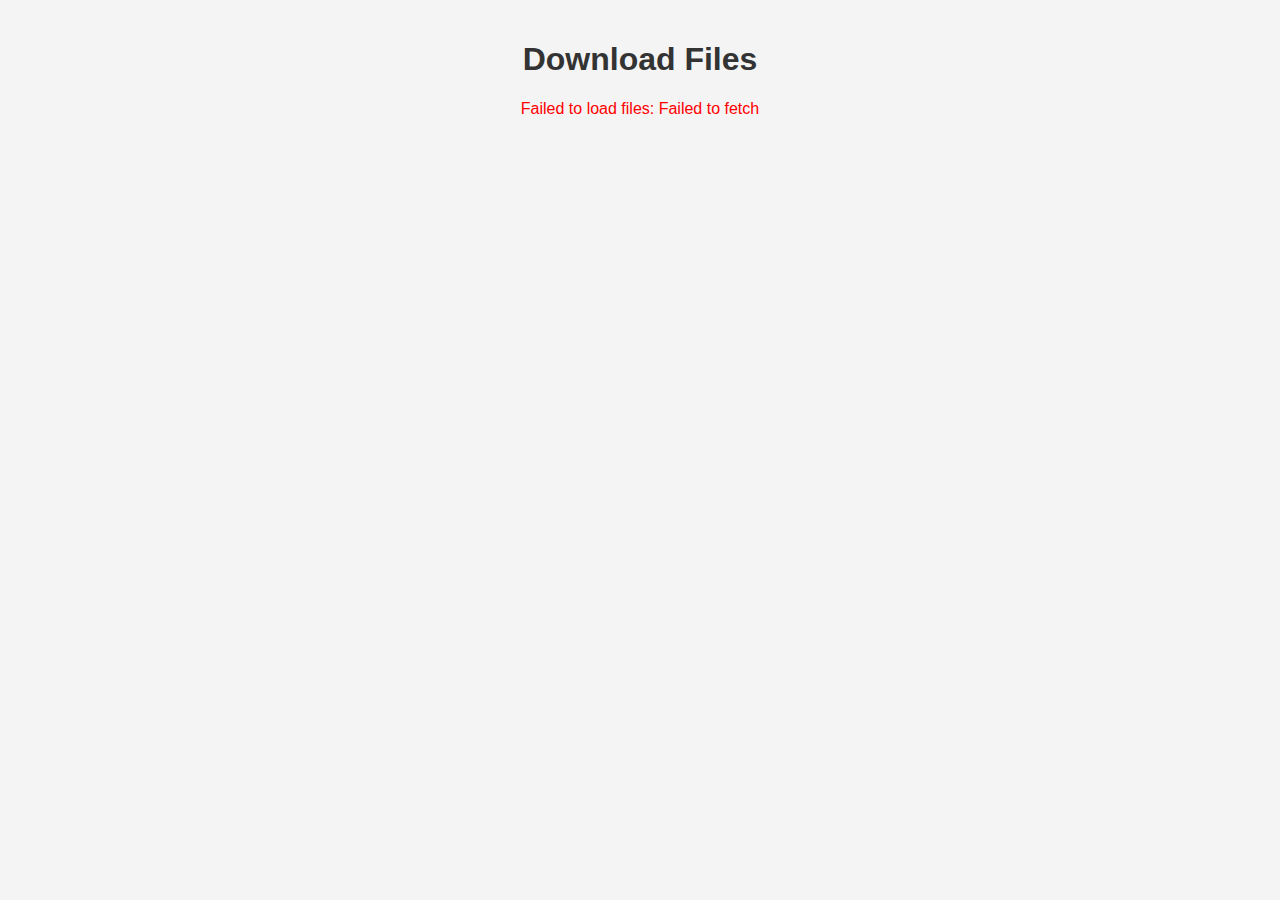
<file: index.html>
<!DOCTYPE html>
<html lang="en">
<head>
  <meta charset="UTF-8">
  <meta name="viewport" content="width=device-width, initial-scale=1.0">
  <title>File Download Page</title>
  <link rel="stylesheet" href="/styles.css">
</head>
<body>
  <h1>Download Files</h1>
  <div id="error" style="color: red; display: none;"></div>
  <ul id="file-list"></ul>
  <script>
    // Fetch file list from Worker
    fetch('https://github-file-downloader.etlabcode.workers.dev/files')
      .then(response => response.json())
      .then(data => {
        if (data.error) {
          document.getElementById('error').style.display = 'block';
          document.getElementById('error').textContent = data.error;
          return;
        }
        if (data.message) {
          document.getElementById('error').style.display = 'block';
          document.getElementById('error').textContent = data.message;
          return;
        }
        const fileList = document.getElementById('file-list');
        data.files.forEach(file => {
          const li = document.createElement('li');
          const a = document.createElement('a');
          a.href = file.url;
          a.download = file.name;
          a.textContent = file.name;
          li.appendChild(a);
          fileList.appendChild(li);
        });
      })
      .catch(error => {
        document.getElementById('error').style.display = 'block';
        document.getElementById('error').textContent = 'Failed to load files: ' + error.message;
      });
  </script>
</body>
</html>
</file>
<file: styles.css>
body {
  font-family: Arial, sans-serif;
  max-width: 800px;
  margin: 0 auto;
  padding: 20px;
  background-color: #f4f4f4;
}
h1 {
  text-align: center;
  color: #333;
}
ul {
  list-style: none;
  padding: 0;
}
li {
  margin: 10px 0;
}
a {
  display: inline-block;
  padding: 10px 15px;
  background-color: #007bff;
  color: white;
  text-decoration: none;
  border-radius: 5px;
}
a:hover {
  background-color: #0056b3;
}
#error {
  text-align: center;
  margin-bottom: 20px;
}
</file>
